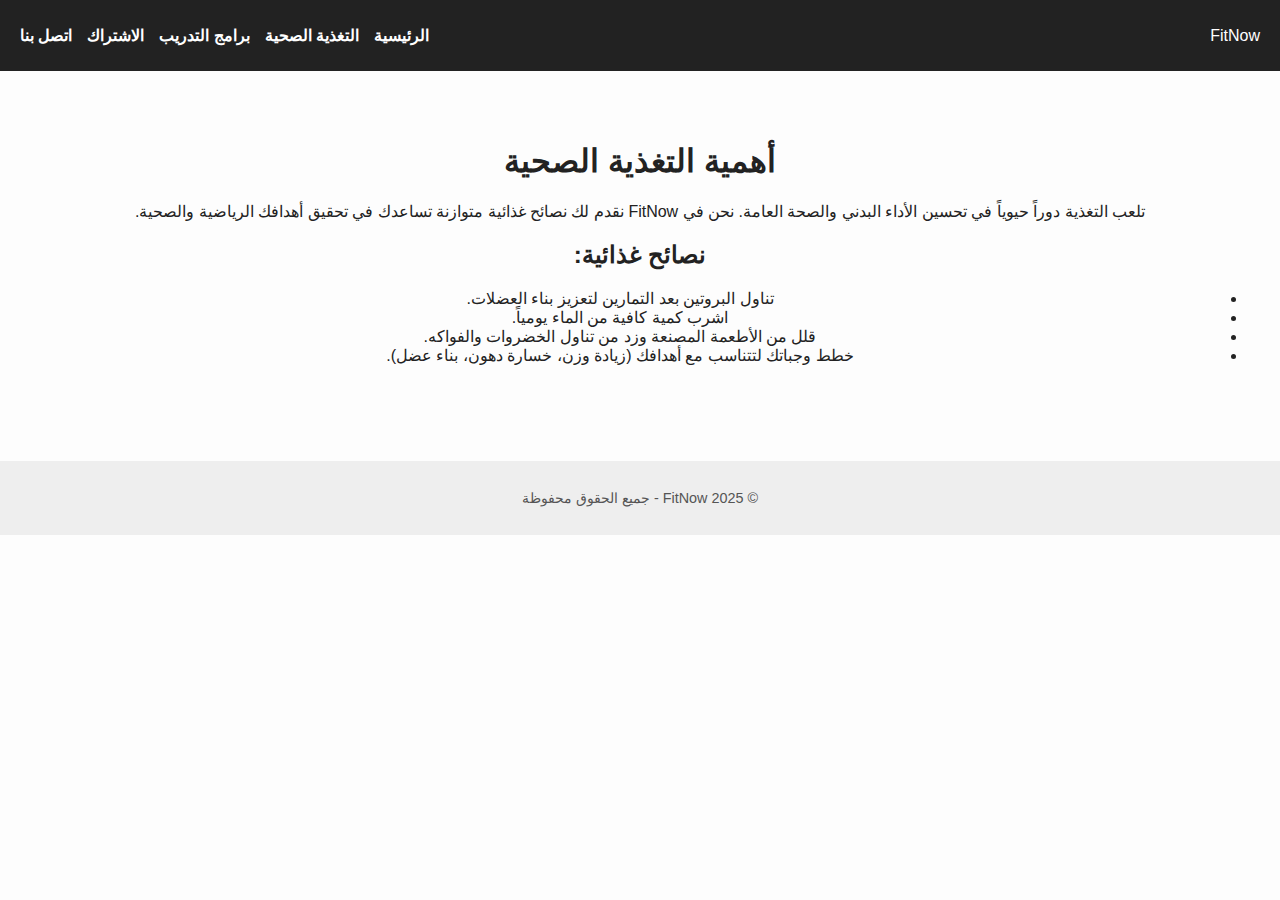
<file: nutrition.html>
<!DOCTYPE html>
<html lang="ar" dir="rtl">
<head>
    <meta charset="UTF-8">
    <meta name="viewport" content="width=device-width, initial-scale=1.0">
    <title>التغذية الصحية - FitNow</title>
    <link rel="stylesheet" href="style.css">
</head>
<body>
    <nav class="navbar">
        <div class="logo">FitNow</div>
        <ul class="nav-links">
            <li><a href="index.html">الرئيسية</a></li>
            <li><a href="nutrition.html">التغذية الصحية</a></li>
            <li><a href="programs.html">برامج التدريب</a></li>
            <li><a href="index.html#subscribe">الاشتراك</a></li>
            <li><a href="index.html#contact">اتصل بنا</a></li>
        </ul>
    </nav>

    <section class="section">
        <h1>أهمية التغذية الصحية</h1>
        <p>تلعب التغذية دوراً حيوياً في تحسين الأداء البدني والصحة العامة. نحن في FitNow نقدم لك نصائح غذائية متوازنة تساعدك في تحقيق أهدافك الرياضية والصحية.</p>

        <h2>نصائح غذائية:</h2>
        <ul>
            <li>تناول البروتين بعد التمارين لتعزيز بناء العضلات.</li>
            <li>اشرب كمية كافية من الماء يومياً.</li>
            <li>قلل من الأطعمة المصنعة وزد من تناول الخضروات والفواكه.</li>
            <li>خطط وجباتك لتتناسب مع أهدافك (زيادة وزن، خسارة دهون، بناء عضل).</li>
        </ul>
    </section>

    <footer class="footer">
        <p>© 2025 FitNow - جميع الحقوق محفوظة</p>
    </footer>
</body>
</html>
</file>
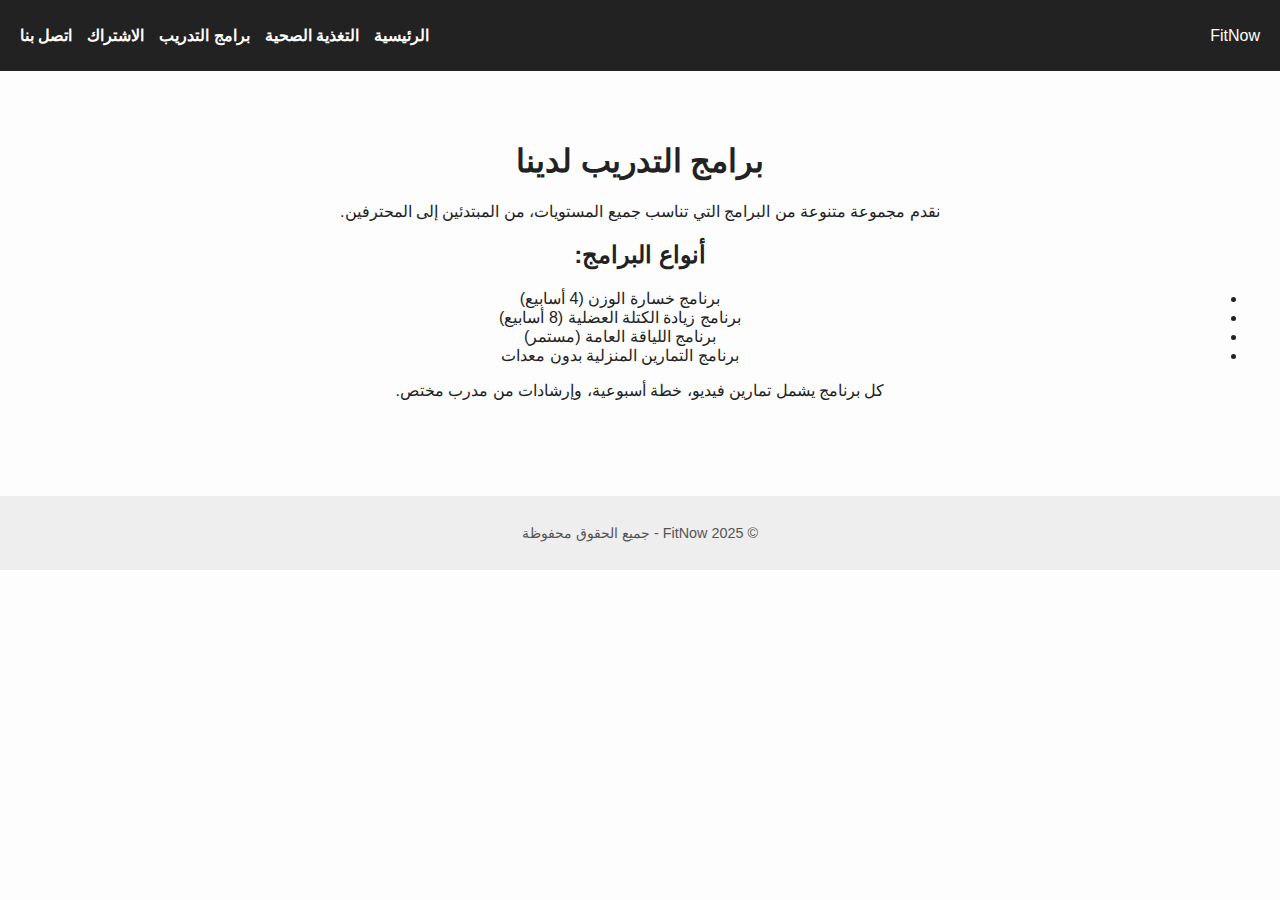
<file: programs.html>
<!DOCTYPE html>
<html lang="ar" dir="rtl">
<head>
    <meta charset="UTF-8">
    <meta name="viewport" content="width=device-width, initial-scale=1.0">
    <title>برامج التدريب - FitNow</title>
    <link rel="stylesheet" href="style.css">
</head>
<body>
    <nav class="navbar">
        <div class="logo">FitNow</div>
        <ul class="nav-links">
            <li><a href="index.html">الرئيسية</a></li>
            <li><a href="nutrition.html">التغذية الصحية</a></li>
            <li><a href="programs.html">برامج التدريب</a></li>
            <li><a href="index.html#subscribe">الاشتراك</a></li>
            <li><a href="index.html#contact">اتصل بنا</a></li>
        </ul>
    </nav>

    <section class="section">
        <h1>برامج التدريب لدينا</h1>
        <p>نقدم مجموعة متنوعة من البرامج التي تناسب جميع المستويات، من المبتدئين إلى المحترفين.</p>

        <h2>أنواع البرامج:</h2>
        <ul>
            <li>برنامج خسارة الوزن (4 أسابيع)</li>
            <li>برنامج زيادة الكتلة العضلية (8 أسابيع)</li>
            <li>برنامج اللياقة العامة (مستمر)</li>
            <li>برنامج التمارين المنزلية بدون معدات</li>
        </ul>

        <p>كل برنامج يشمل تمارين فيديو، خطة أسبوعية، وإرشادات من مدرب مختص.</p>
    </section>

    <footer class="footer">
        <p>© 2025 FitNow - جميع الحقوق محفوظة</p>
    </footer>
</body>
</html>
</file>
<file: style.css>
/* تنسيق عام */
body {
  margin: 0;
  font-family: 'Segoe UI', sans-serif;
  background-color: #fdfdfd;
  color: #222;
  direction: rtl;
}

/* شريط التنقل */
.navbar {
  background-color: #222;
  color: white;
  padding: 10px 20px;
  display: flex;
  justify-content: space-between;
  align-items: center;
}

.nav-links {
  list-style: none;
  display: flex;
  gap: 15px;
}

.nav-links a {
  color: white;
  text-decoration: none;
  font-weight: bold;
}

.nav-links a:hover {
  color: #00c37a;
}

/* الأقسام */
.section {
  padding: 50px 20px;
  text-align: center;
}

.hero-image {
  max-width: 100%;
  height: auto;
  margin-top: 20px;
}

.cta-button {
  background-color: #00c37a;
  color: white;
  border: none;
  padding: 10px 20px;
  font-size: 1rem;
  cursor: pointer;
  margin-top: 20px;
}

.cta-button:hover {
  background-color: #009f64;
}

.subscribe-form input,
.subscribe-form button,
.contact-form input,
.contact-form textarea {
  display: block;
  margin: 10px auto;
  width: 80%;
  max-width: 400px;
  padding: 10px;
  border: 1px solid #ccc;
  border-radius: 5px;
}

.footer {
  background-color: #eee;
  text-align: center;
  padding: 15px 0;
  margin-top: 30px;
  font-size: 0.9rem;
  color: #555;
}
</file>
